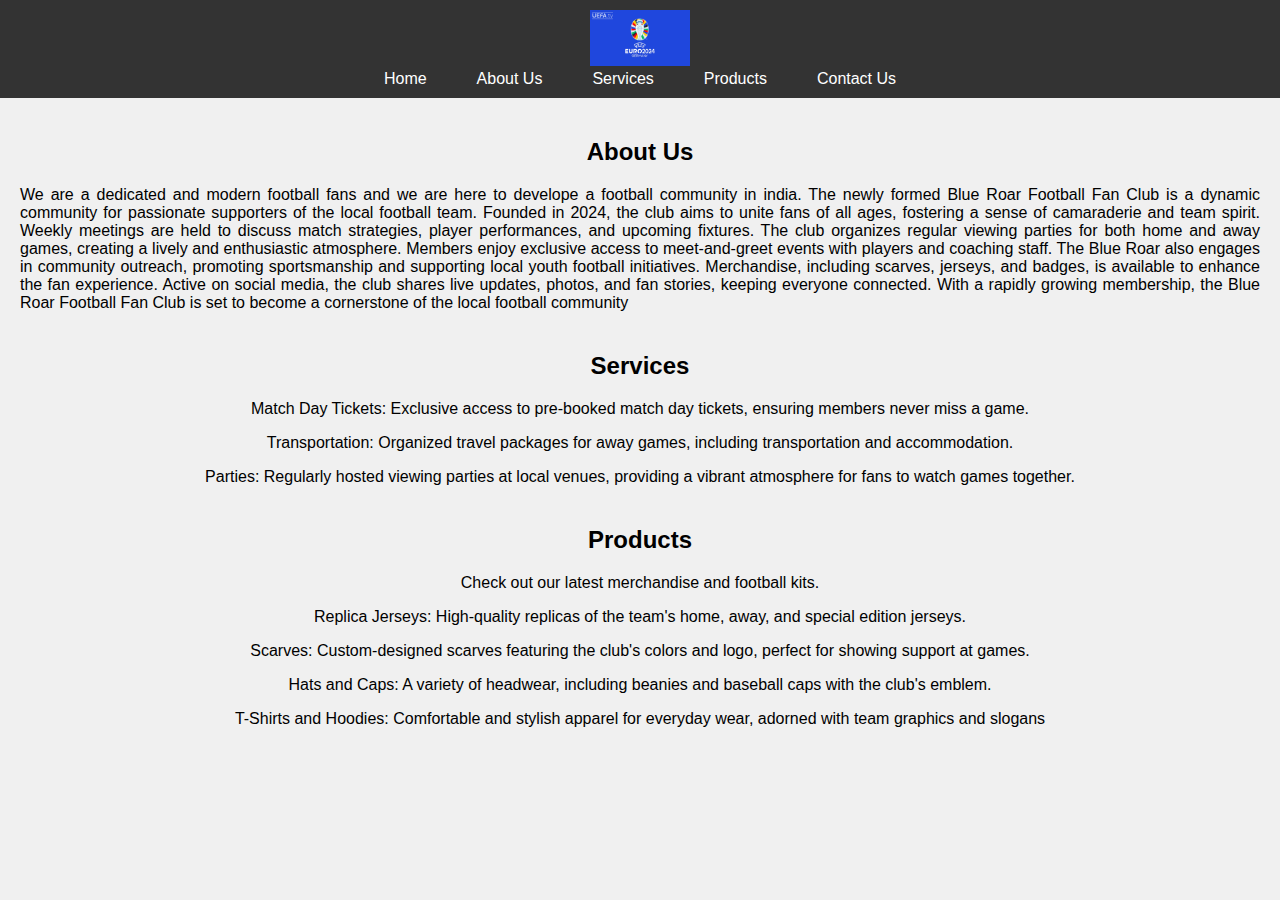
<file: about.html>
<!DOCTYPE html>
<html lang="en">
<head>
    <meta charset="UTF-8">
    <meta name="viewport" content="width=device-width, initial-scale=1.0">
    <title>About Us - XP Gaming Clan</title>
    <link rel="stylesheet" href="style.css">
</head>
<body>
    <header>
        <div class="logo">
            <img src="assert/maxresdefault.jpg" alt="football">
        </div>
    
    <nav>
        <ul>
            <li><a href="index.html">Home</a></li>
            <li><a href="about.html">About Us</a></li>
            <li><a href="#">Services</a></li>
            <li><a href="#">Products</a></li>
            <li><a href="contact.html">Contact Us</a></li>
        </ul>
    </nav></header>

    <main><h2>About Us</h2>
        <section class="about">
            
            <p>We are a dedicated and modern football fans and we are here to develope a football community in india.
                The newly formed Blue Roar Football Fan Club is a dynamic community for passionate supporters of the local football team. Founded in 2024, the club aims to unite fans of all ages, fostering a sense of camaraderie and team spirit. Weekly meetings are held to discuss match strategies, player performances, and upcoming fixtures. The club organizes regular viewing parties for both home and away games, creating a lively and enthusiastic atmosphere. Members enjoy exclusive access to meet-and-greet events with players and coaching staff. The Blue Roar also engages in community outreach, promoting sportsmanship and supporting local youth football initiatives. Merchandise, including scarves, jerseys, and badges, is available to enhance the fan experience. Active on social media, the club shares live updates, photos, and fan stories, keeping everyone connected. With a rapidly growing membership, the Blue Roar Football Fan Club is set to become a cornerstone of the local football community </p>
        </section>

        <section id="about">
            <h2>Services</h2>
            <p>Match Day Tickets: Exclusive access to pre-booked match day tickets, ensuring members never miss a game.</p>
               <p >Transportation: Organized travel packages for away games, including transportation and accommodation.</p>
                <p> Parties: Regularly hosted viewing parties at local venues, providing a vibrant atmosphere for fans to watch games together.</p>
        </section>

        <section id="products">
            <h2>Products</h2>
            <p>Check out our latest merchandise and football kits.</p>
            <p>Replica Jerseys: High-quality replicas of the team's home, away, and special edition jerseys.</p>
              <p>  Scarves: Custom-designed scarves featuring the club's colors and logo, perfect for showing support at games.</p>
                <p>Hats and Caps: A variety of headwear, including beanies and baseball caps with the club's emblem.</p>
                <p>T-Shirts and Hoodies: Comfortable and stylish apparel for everyday wear, adorned with team graphics and slogans</p>
        </section>
    </main>

    
</body>
</html>
</file>
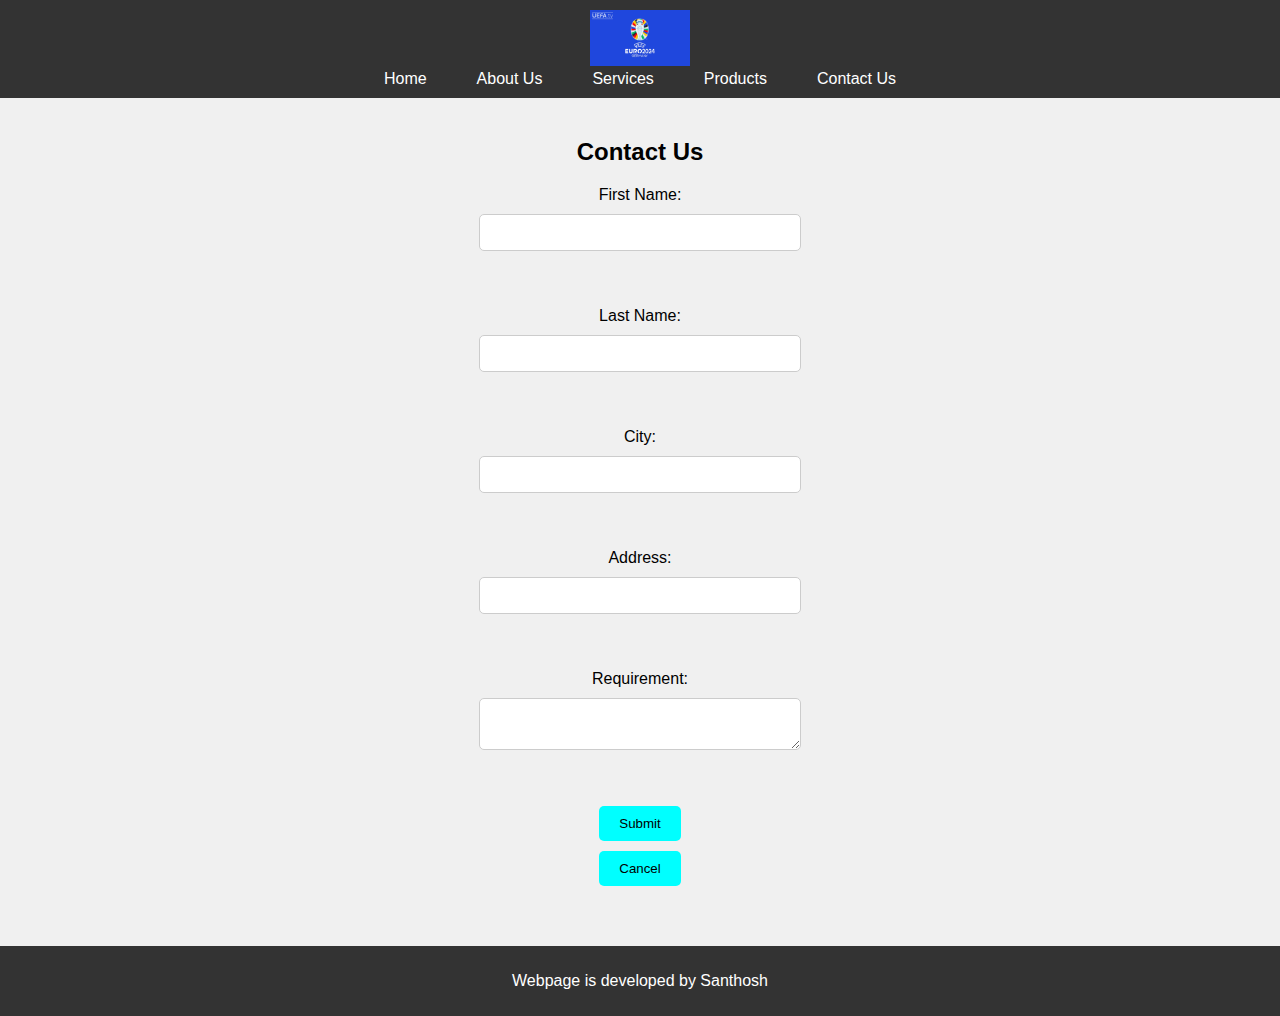
<file: contact.html>
<!DOCTYPE html>
<html lang="en">
<head>
    <meta charset="UTF-8">
    <meta name="viewport" content="width=device-width, initial-scale=1.0">
    <title>Contact Us - XP Gaming Clan</title>
    <link rel="stylesheet" href="style.css">
</head>
<body>
    <header>
        <div class="logo">
            <img src="assert/maxresdefault.jpg" alt="football">
        </div>
        <nav>
            <ul>
                <li><a href="index.html">Home</a></li>
                <li><a href="about.html">About Us</a></li>
                <li><a href="#">Services</a></li>
                <li><a href="#">Products</a></li>
                <li><a href="contact.html">Contact Us</a></li>
            </ul>
        </nav>
    </header>

    <main>
        <section id="contact">
            <h2>Contact Us</h2>
            <form>
                <label for="first-name">First Name:</label>
                <input type="text" id="first-name" name="first-name"><br><br>
                
                <label for="last-name">Last Name:</label>
                <input type="text" id="last-name" name="last-name"><br><br>
                
                <label for="city">City:</label>
                <input type="text" id="city" name="city"><br><br>
                
                <label for="address">Address:</label>
                <input type="text" id="address" name="address"><br><br>
                
                <label for="requirement">Requirement:</label>
                <textarea id="requirement" name="requirement"></textarea><br><br>
                
                <button type="submit">Submit</button>
                <button type="reset">Cancel</button>
            </form>
        </section>
    </main>

    <footer>
        <p>Webpage is developed by Santhosh</p>
    </footer>
</body>
</html>
</file>
<file: style.css>
body {
    font-family: Arial, sans-serif;
    background-color: #f0f0f0;
    margin: 0;
    padding: 0;
}

header {
    background-color: #333;
    color: #fff;
    padding: 10px 0;
    text-align: center;
}

header .logo img {
    width: 100px;
}
.about{
    text-align: justify;

}

nav ul {
    list-style: none;
    padding: 0;
    display: flex;
    justify-content: center;
    margin: 0;
}

nav ul li {
    margin: 0 15px;
}

nav ul li a {
    color: #fff;
    text-decoration: none;
    padding: 5px 10px;
}

nav ul li a:hover {
    background-color: #555;
}

main {
    padding: 20px;
    text-align: center;
}

main .intro {
    margin-bottom: 40px;
}

.gallery {
    display: flex;
    justify-content: center;
    gap: 10px;
    margin-bottom: 40px;
}

.gallery img {
    width: 200px;
    height: 150px;
    object-fit: cover;
}

section {
    margin-bottom: 40px;
}

form {
    display: flex;
    flex-direction: column;
    align-items: center;
    gap: 10px;
}

form label {
    display: block;
}

form input, form textarea {
    width: 300px;
    padding: 10px;
    border: 1px solid #ccc;
    border-radius: 5px;
}

form button {
    padding: 10px 20px;
    border: none;
    border-radius: 5px;
    cursor: pointer;
    background-color: aqua;
}

form button:hover {
    background-color: #555;
    color: #fff;
}

footer {
    background-color: #333;
    color: #fff;
    text-align: center;
    padding: 10px 0;
}
</file>
